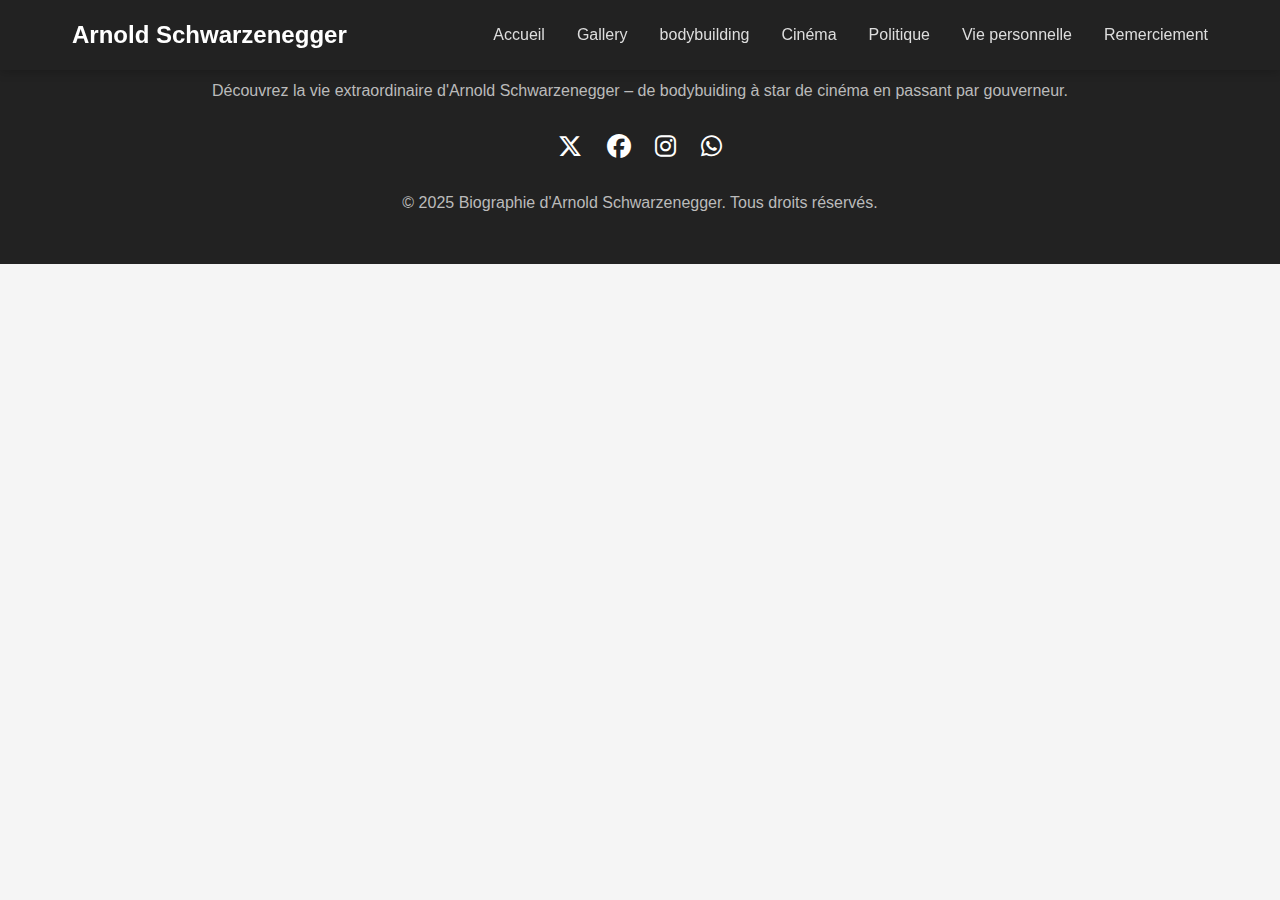
<file: Gallery.html>
<!DOCTYPE html>
<html lang="fr">
<head>
    <meta charset="UTF-8">
    <meta name="viewport" content="width=device-width, initial-scale=1.0">
    <link rel="stylesheet" href="style.css">
    <title>Biographie d'Arnold Schwarzenegger</title>
    <link rel="stylesheet" href="https://cdnjs.cloudflare.com/ajax/libs/font-awesome/6.5.0/css/all.min.css">
</head>
<body>
    <header>
        <nav>
            <a href="index.html" class="logo">Arnold Schwarzenegger</a>
            <ul class="nav-links">
                <li><a href="index.html">Accueil</a></li>
                <li><a href="Gallery.html">Gallery</a></li>
                <li><a href="#bodybuilding">bodybuilding</a></li>
                <li><a href="#acting">Cinéma</a></li>
                <li><a href="#politics">Politique</a></li>
                <li><a href="#personal">Vie personnelle</a></li>
                <li><a href="Thanks.html">Remerciement</a></li>
            </ul>
        </nav>
    </header>

    <div class="nothing"></div>

    <footer>
        <div class="footer-content">
            <h3 class="realisation">JEBALIA Achraf DM 21</h3>
            <p>Découvrez la vie extraordinaire d'Arnold Schwarzenegger – de bodybuiding à star de cinéma en passant par gouverneur.</p>
            <div class="social-icons">
                <a href="#"><i class="fa-brands fa-x-twitter"></i></a>
                <a href="#"><i class="fa-brands fa-facebook"></i></a>
                <a href="#"><i class="fa-brands fa-instagram"></i></a>
                <a href="https://wa.me/21696689201" target="_blank"><i class="fa-brands fa-whatsapp"></i></a>
            </div>
            <p>&copy; 2025 Biographie d'Arnold Schwarzenegger. Tous droits réservés.</p>
        </div>
    </footer>
</body>
</html>
</file>
<file: style.css>
* {
    margin: 0;
    padding: 0;
    box-sizing: border-box;
    font-family: 'Segoe UI', Tahoma, Geneva, Verdana, sans-serif;
}

body {
    background-color: #f5f5f5;
    color: #333;
    line-height: 1.6;
}

header {
    background-color: #222;
    padding: 1rem 0;
    position: fixed;
    width: 100%;
    top: 0;
    z-index: 100;
    box-shadow: 0 2px 10px rgba(0, 0, 0, 0.2);
}

nav {
    max-width: 1200px;
    margin: 0 auto;
    padding: 0 2rem;
    display: flex;
    justify-content: space-between;
    align-items: center;
}

.logo {
    color: #fff;
    font-size: 1.5rem;
    font-weight: bold;
    text-decoration: none;
}

.nav-links {
    display: flex;
    list-style: none;
}

.nav-links li {
    margin-left: 2rem;
}

.nav-links a {
    color: #ddd;
    text-decoration: none;
    transition: color 0.3s;
    font-weight: 500;
}

.nav-links a:hover {
    color: #f8bf3c;
}

.hero {
    height: 100vh;
    background: linear-gradient(rgba(0, 0, 0, 0.6), rgba(0, 0, 0, 0.6)), url('/api/placeholder/1200/800') center/cover no-repeat;
    display: flex;
    flex-direction: column;
    justify-content: center;
    align-items: center;
    text-align: center;
    color: #fff;
    padding: 0 1rem;
}

.hero h1 {
    font-size: 3.5rem;
    margin-bottom: 1rem;
    letter-spacing: 1px;
}

.hero p {
    font-size: 1.2rem;
    max-width: 800px;
    margin-bottom: 2rem;
}

.cta-button {
    display: inline-block;
    background-color: #f8bf3c;
    color: #333;
    padding: 0.8rem 2rem;
    border-radius: 50px;
    text-decoration: none;
    font-weight: bold;
    text-transform: uppercase;
    letter-spacing: 1px;
    transition: background-color 0.3s, transform 0.3s;
}

.cta-button:hover {
    background-color: #ffcc4d;
    transform: translateY(-3px);
}

.container {
    max-width: 1200px;
    margin: 0 auto;
    padding: 4rem 2rem;
}

.section-title {
    font-size: 2.5rem;
    margin-bottom: 2rem;
    text-align: center;
    color: #333;
    position: relative;
    padding-bottom: 1rem;
}

.section-title::after {
    content: '';
    position: absolute;
    bottom: 0;
    left: 50%;
    transform: translateX(-50%);
    width: 100px;
    height: 4px;
    background-color: #f8bf3c;
}

.bio-section {
    padding: 5rem 0;
    scroll-margin-top: 5rem;
}

.bio-section:nth-child(even) {
    background-color: #fff;
}

.bio-content {
    display: flex;
    flex-wrap: wrap;
    gap: 2rem;
    align-items: center;
    margin-top: 3rem;
}

.bio-image {
    flex: 1;
    min-width: 300px;
    border-radius: 10px;
    overflow: hidden;
    box-shadow: 0 10px 20px rgba(0, 0, 0, 0.1);
    transition: transform 0.3s, box-shadow 0.3s;
    cursor: pointer;
}

.bio-image:hover {
    transform: translateY(-10px);
    box-shadow: 0 15px 30px rgba(0, 0, 0, 0.2);
}

.bio-image img {
    width: 100%;
    height: auto;
    display: block;
}

.bio-text {
    flex: 2;
    min-width: 300px;
}

.bio-text h3 {
    font-size: 1.8rem;
    margin-bottom: 1rem;
    color: #444;
}

.bio-text p {
    margin-bottom: 1.5rem;
    color: #666;
}

.read-more {
    display: inline-block;
    color: #f8bf3c;
    font-weight: bold;
    text-decoration: none;
    padding: 0.5rem 0;
    position: relative;
}

.read-more::after {
    content: '';
    position: absolute;
    bottom: 0;
    left: 0;
    width: 0;
    height: 2px;
    background-color: #f8bf3c;
    transition: width 0.3s;
}

.read-more:hover::after {
    width: 100%;
}

.timeline {
    position: relative;
    max-width: 1200px;
    margin: 0 auto;
    padding: 3rem 0;
}

.timeline::after {
    content: '';
    position: absolute;
    width: 6px;
    background-color: #ddd;
    top: 0;
    bottom: 0;
    left: 50%;
    margin-left: -3px;
}

.timeline-item {
    padding: 10px 40px;
    position: relative;
    background-color: inherit;
    width: 50%;
}

.timeline-item:nth-child(odd) {
    left: 0;
}

.timeline-item:nth-child(even) {
    left: 50%;
}

.timeline-item::after {
    content: '';
    position: absolute;
    width: 25px;
    height: 25px;
    right: -13px;
    background-color: #f8bf3c;
    border: 4px solid #f8bf3c;
    top: 15px;
    border-radius: 50%;
    z-index: 1;
}

.timeline-item:nth-child(even)::after {
    left: -16px;
}

.timeline-content {
    padding: 20px 30px;
    background-color: white;
    position: relative;
    border-radius: 6px;
    box-shadow: 0 5px 15px rgba(0, 0, 0, 0.1);
}

.timeline-content h3 {
    margin-bottom: 10px;
    color: #333;
}

footer {
    background-color: #222;
    color: #fff;
    text-align: center;
    padding: 2rem 0;
}

.footer-content {
    max-width: 1200px;
    margin: 0 auto;
    padding: 0 2rem;
}

.footer-content p {
    margin: 1rem 0;
    color: #bbb;
}

.social-icons {
    margin: 1.5rem 0;
}

.social-icons a {
    display: inline-block;
    margin: 0 10px;
    color: #fff;
    font-size: 1.5rem;
    transition: color 0.3s;
}

.social-icons a:hover {
    color: #f8bf3c;
}

@media screen and (max-width: 768px) {
    .nav-links {
        display: none;
    }

    .timeline::after {
        left: 31px;
    }

    .timeline-item {
        width: 100%;
        padding-left: 70px;
        padding-right: 25px;
    }

    .timeline-item:nth-child(even) {
        left: 0;
    }

    .timeline-item::after {
        left: 15px;
    }

    .timeline-item:nth-child(even)::after {
        left: 15px;
    }
}
</file>
